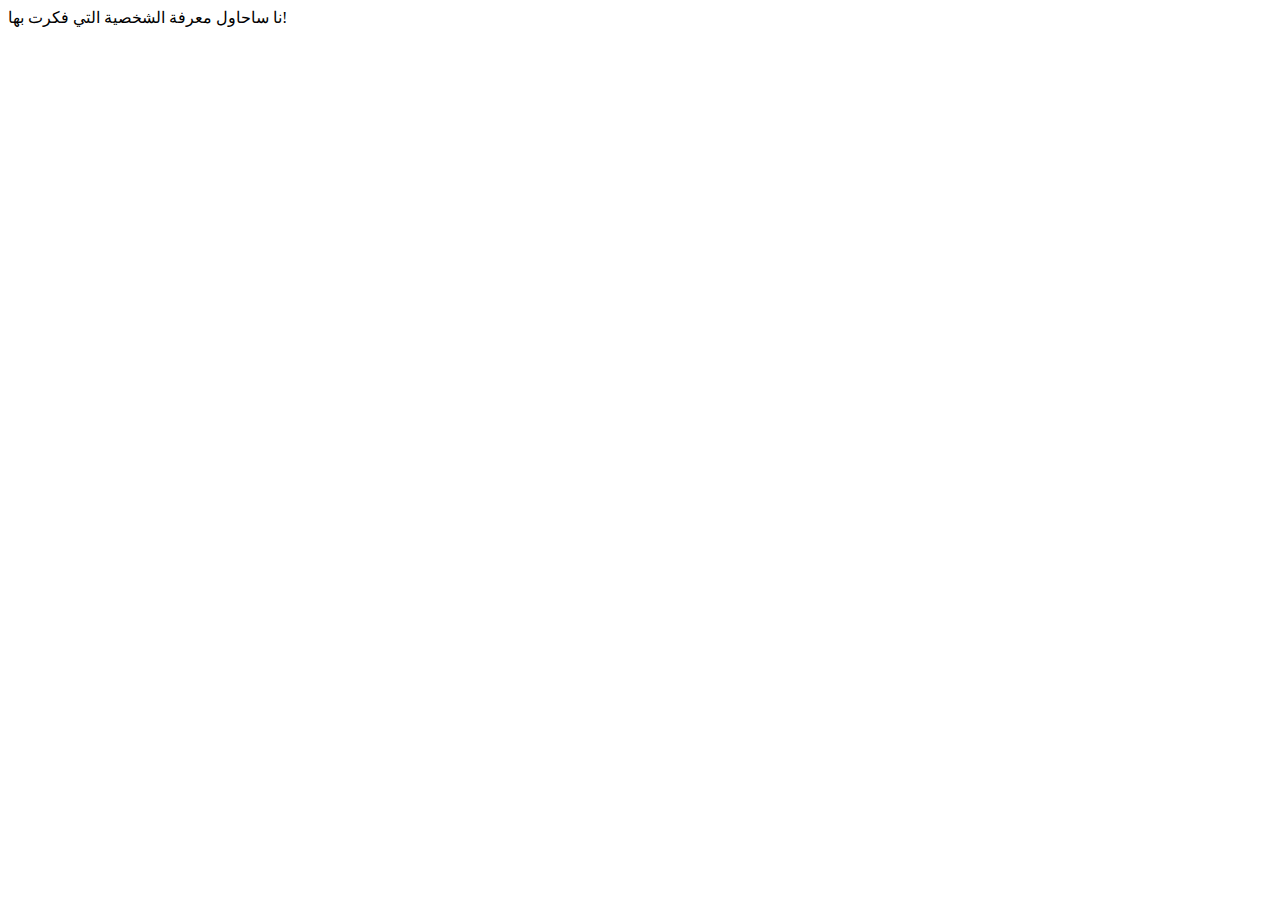
<file: frontend/public/index.html>
<!DOCTYPE html>
<html lang="en">
  <head>
    <meta charset="utf-8" />
    <link rel="icon" href="%PUBLIC_URL%/favicon.ico" />
    <meta name="viewport" content="width=device-width, initial-scale=1" />
    <meta name="theme-color" content="#000000" />
    <meta
      name="description"
      content="Website developed with Machine Learning (SKLearn), Python, Flask and ReactJS."
    />
    <link rel="apple-touch-icon" href="%PUBLIC_URL%/logo192.png" />
    <!--
      manifest.json provides metadata used when your web app is installed on a
      user's mobile device or desktop. See https://developers.google.com/web/fundamentals/web-app-manifest/
    -->
    <link rel="manifest" href="%PUBLIC_URL%/manifest.json" />
    <!--
      Notice the use of %PUBLIC_URL% in the tags above.
      It will be replaced with the URL of the `public` folder during the build.
      Only files inside the `public` folder can be referenced from the HTML.

      Unlike "/favicon.ico" or "favicon.ico", "%PUBLIC_URL%/favicon.ico" will
      work correctly both with client-side routing and a non-root public URL.
      Learn how to configure a non-root public URL by running `npm run build`.
    -->
    <title>نا ساحاول معرفة الشخصية التي فكرت بها! </title>
    <h>نا ساحاول معرفة الشخصية التي فكرت بها!</h>

  </head>
  <body>
    <noscript>You need to enable JavaScript to run this app.</noscript>
    <div id="root"></div>
    <!--
      This HTML file is a template.
      If you open it directly in the browser, you will see an empty page.

      You can add webfonts, meta tags, or analytics to this file.
      The build step will place the bundled scripts into the <body> tag.

      To begin the development, run `npm start` or `yarn start`.
      To create a production bundle, use `npm run build` or `yarn build`.
    -->
  </body>
</html>
</file>
